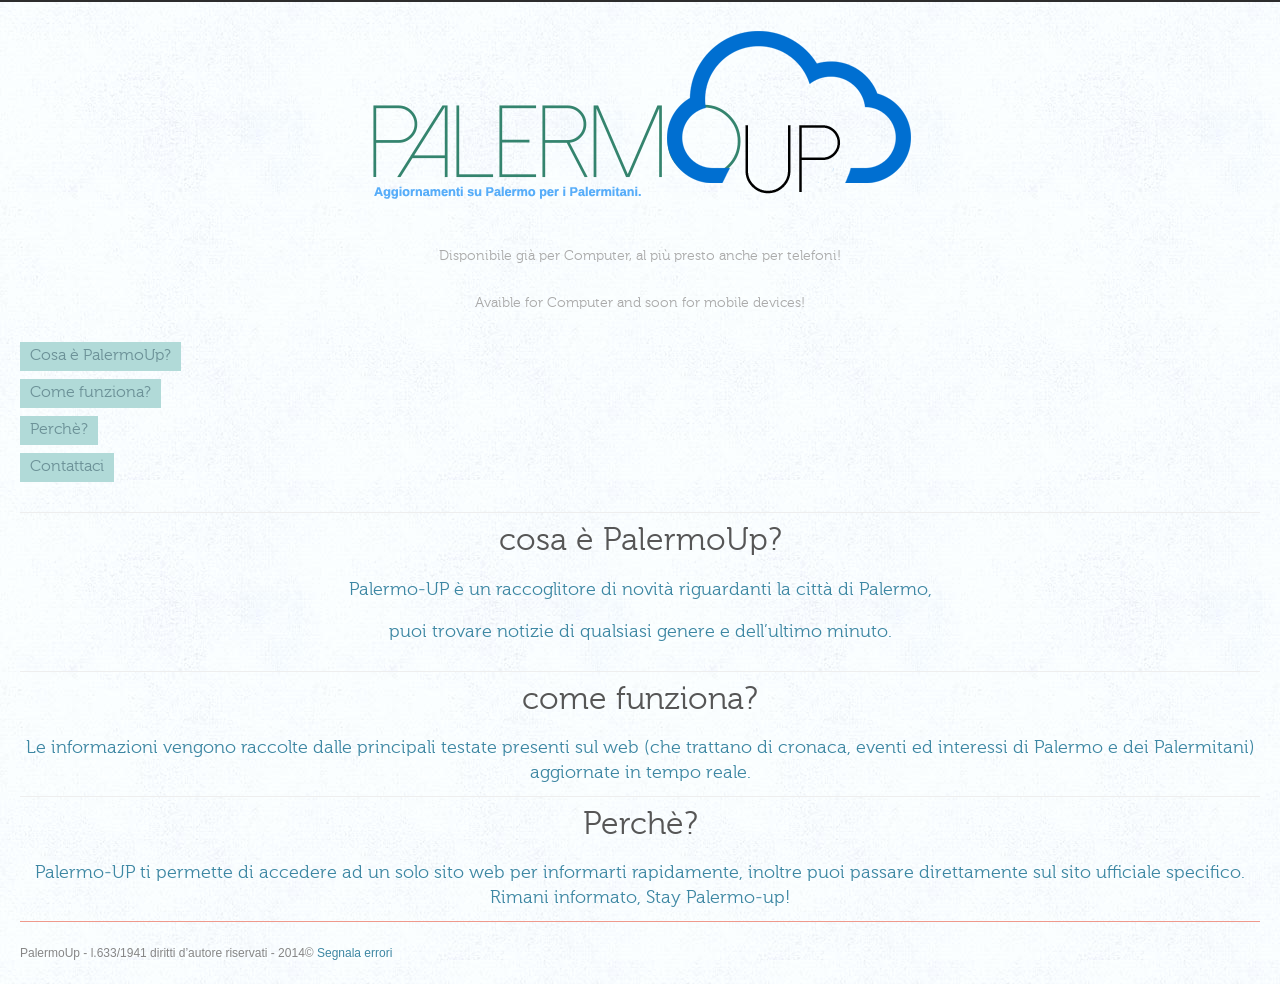
<file: Palermo_data_site/index_mobile/index.html>
<!DOCTYPE html>
<html lang="eit">
<head>
  <meta charset="utf-8" />
  <title>PalermoUp - Mobile</title>
  <meta name="viewport" content="width=device-width; initial-scale=1.0; maximum-scale=1.0; user-scalable=no" />
  <link href="style.css" rel="stylesheet" type="text/css" media="all"/>
</head>

<body>
  <div class="wrap">
    <header>
    	<div class="logo">
    		<a href="index.html">
    			<img src="./../img/logoworking2.png" alt="logo by mobifreaks"/>
    		</a>
			<p>Disponibile già per Computer, al più presto anche per telefoni!</p>
    		<p>Avaible for Computer and soon for mobile devices!</p>
    	</div>   
		<nav class="vertical menu">
            <ul>
                <li><a href="index.html#one">Cosa è PalermoUp?</a></li>
                <li><a href="comepalermoup.html#two">Come funziona?</a></li>
                <li><a href="perchepalermoup.html#three">Perchè?</a></li>
                <li><a href="../contact.php#segnala">Contattaci</a></li>
            </ul>
        </nav>
    </header>
    <div class="content">
    	<article>
    		<section class="head">
							<h2>cosa è PalermoUp?</h2>

				<h3><a id="one"><p>Palermo-UP è un raccoglitore di novità riguardanti la città di Palermo,</p>
				<p>puoi trovare notizie di qualsiasi genere e dell’ultimo minuto.</p></a></h3>
			</section>
		</article>
    	<article>
    		<section class="head">
				<h2>come funziona?</h2>
				<h3><a id="two">Le informazioni vengono raccolte dalle principali testate presenti sul web (che trattano di cronaca, 
				eventi ed interessi di Palermo e dei Palermitani) aggiornate in tempo reale.</a></h3>
			</section>
		</article>
    	<article >
    		<section class="head">
			<h2>Perchè?</h2>
				<h3><a id="three">Palermo-UP ti permette di accedere ad un solo sito web per informarti rapidamente, inoltre puoi passare direttamente sul sito ufficiale specifico.
				Rimani informato, Stay Palermo-up!</a></h3>
			</section>
		</article>
    </div>
    <footer>
		<p>PalermoUp - l.633/1941 diritti d’autore riservati - 2014© <a href="../contact.php#segnala">Segnala errori</a></p>
    </footer>
  </div>
</body>
</html>
</file>
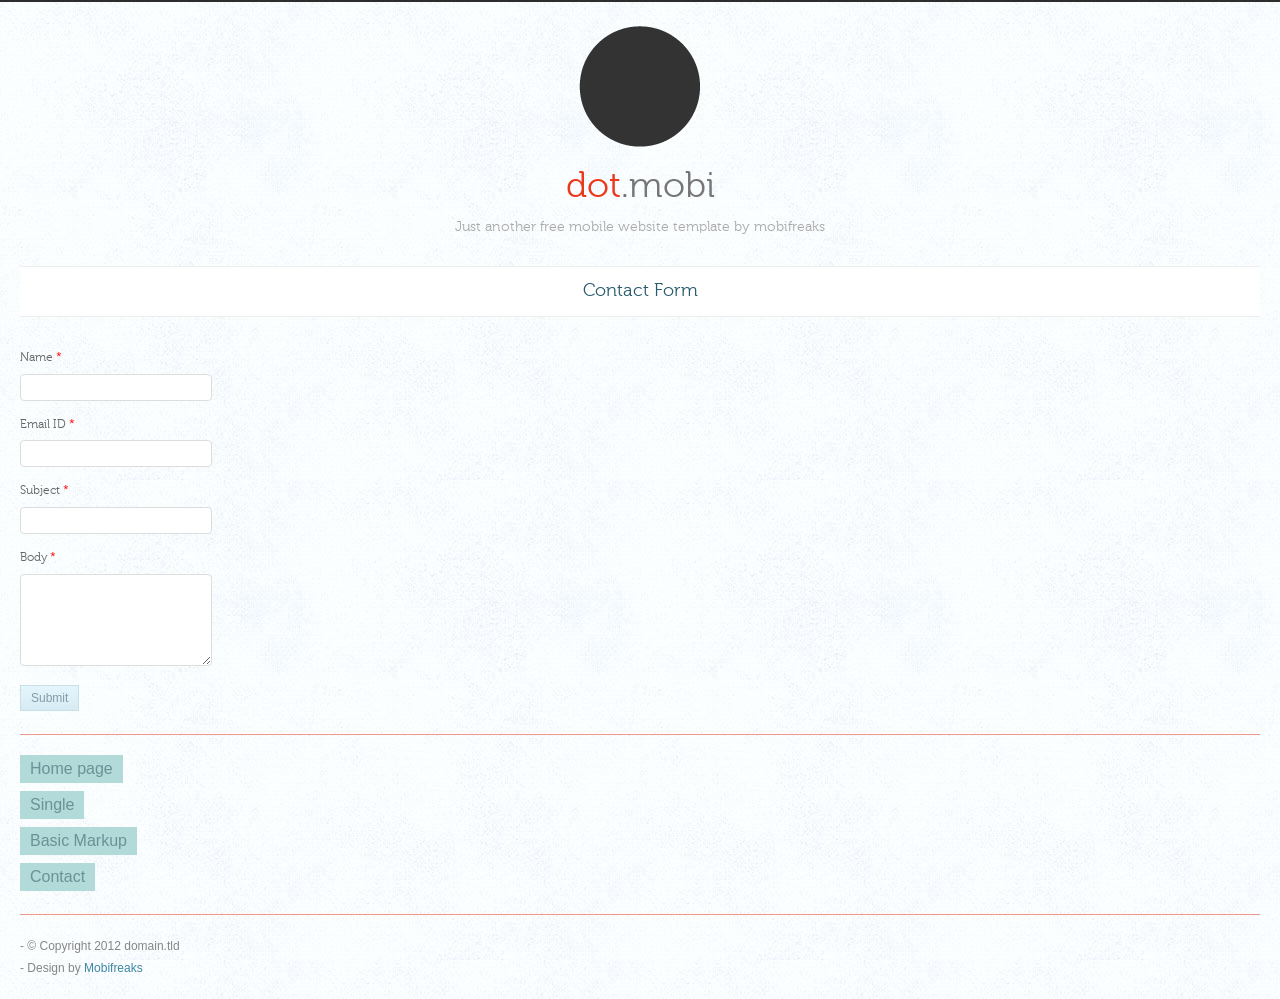
<file: Palermo_data_site/index_mobile/contact.html>
<!DOCTYPE html>
<html lang="en">
<head>
  <meta charset="utf-8" />
  <title>Dot Mobi - free mobile website template by mobifreaks</title>
  <meta name="viewport" content="width=device-width, initial-scale=1.0, maximum-scale=1.0, user-scalable=no" />
  <link href="style.css" rel="stylesheet" type="text/css" media="all"/>
</head>

<body class="single">
  <div class="wrap">
    <header>
    	<div class="logo">
    		<a href="index.html">
    			<img src="images/logo.png" alt="logo by mobifreaks"/>
    			<span class="title"><span>dot</span>.mobi</span>
    		</a>
    		<p>Just another free mobile website template by mobifreaks</p>
    	</div>   
    </header>
    <div class="content">
    	<article>
    		<section class="head">
				<h3>Contact Form</h3>
			</section>
			<section>
			<form action="#" method="post" class="label-top">
			    <div>
			         <label for="name">Name <span class="red">*</span></label>
			         <input type="text" name="name" id="name" value="" tabindex="1" />
			    </div>
			    <div>
			         <label for="email">Email ID <span class="red">*</span></label>
			         <input type="text" name="email" id="email" value="" tabindex="1" />
			    </div>
			    <div>
			         <label for="subject">Subject <span class="red">*</span></label>
			         <input type="text" name="subject" id="subject" value="" tabindex="1" />
			    </div>
			    <div>
					<label for="Body">Body <span class="red">*</span></label>
					<textarea cols="40" rows="8" name="Body" id="Body"></textarea>
				</div>
				<div>
				    <input type="submit" value="Submit" />
			    </div>
			</form>
			</section>
		</article>
    </div>
    <footer>
		<nav class="vertical menu">
            <ul>
                <li><a href="index.html">Home page</a></li>
                <li><a href="single.html">Single</a></li>
                <li><a href="basic_markup.html">Basic Markup</a></li>
                <li><a href="contact.html">Contact</a></li>
            </ul>
        </nav>
    	<p>- &copy; Copyright 2012 domain.tld</p>
    	<p>- Design by <a href="http://mobifreaks.com">Mobifreaks</a></p>
    </footer>
  </div>
</body>
</html>
</file>
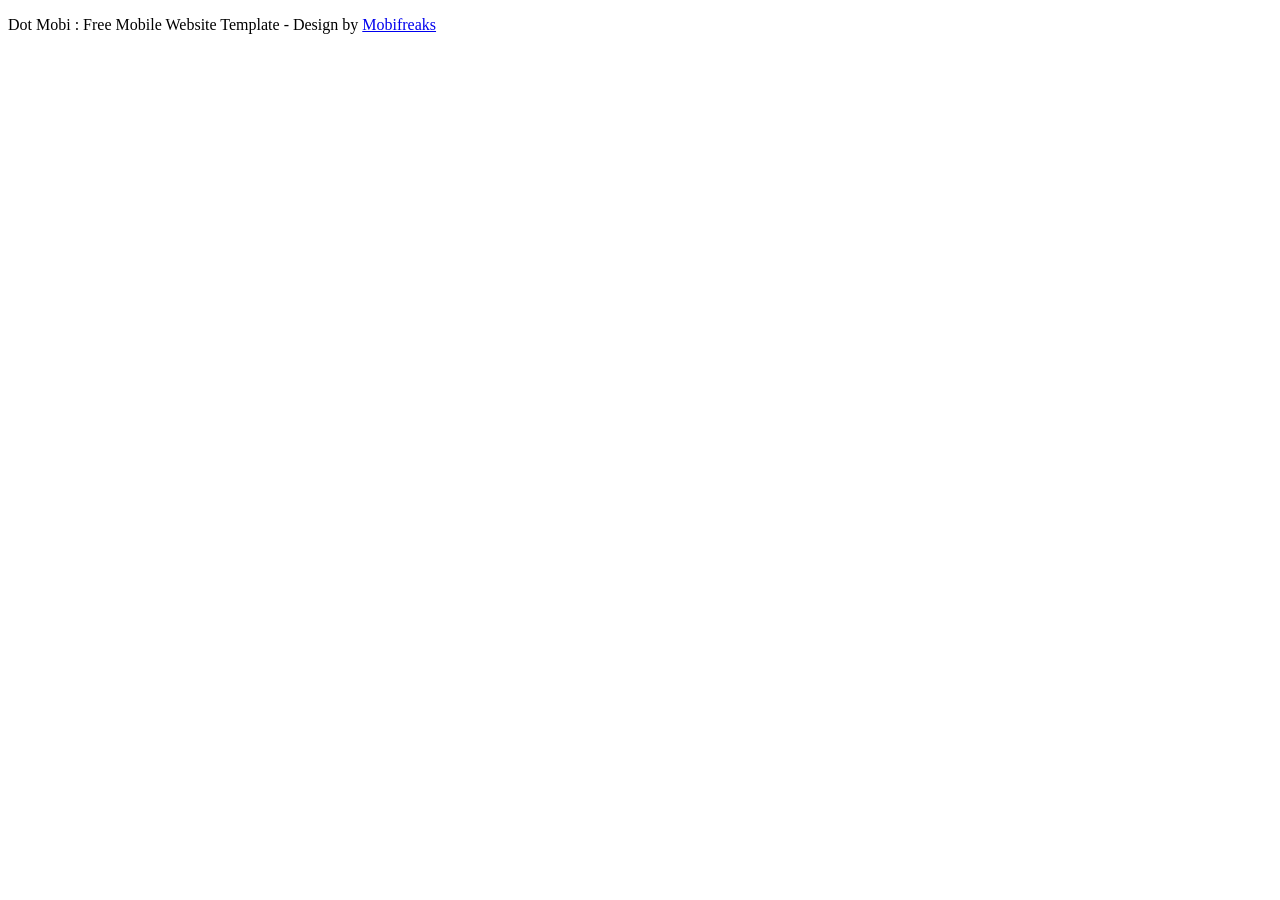
<file: Palermo_data_site/index_mobile/readme.html>
<!DOCTYPE HTML>
<html>
<head>
	<title>Blue Bwoy Mobi : Free Mobile Website Template readme file</title>
</head>
<body>
	<p>Dot Mobi : Free Mobile Website Template - Design by <a href="http://mobifreaks.com">Mobifreaks</a></p>
</body>
</html>
</file>
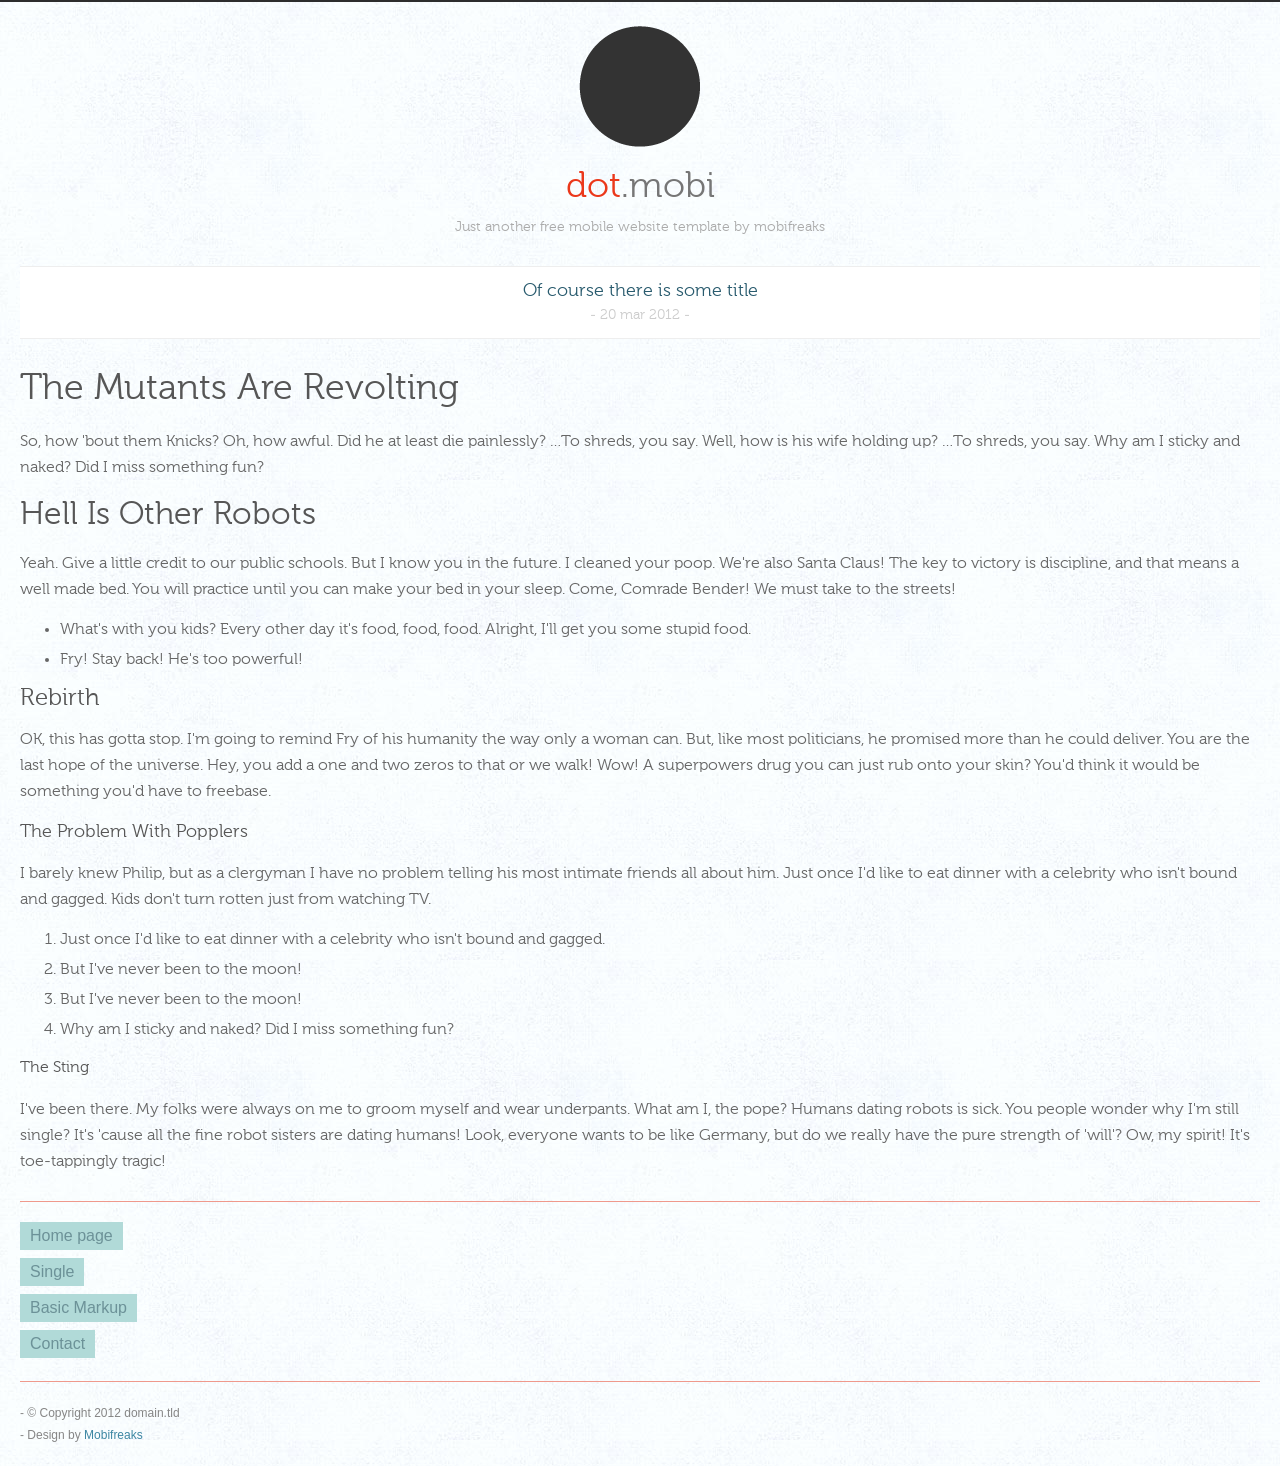
<file: Palermo_data_site/index_mobile/single.html>
<!DOCTYPE html>
<html lang="en">
<head>
  <meta charset="utf-8" />
  <title>Dot Mobi - free mobile website template by mobifreaks</title>
  <meta name="viewport" content="width=device-width, initial-scale=1.0, maximum-scale=1.0, user-scalable=no" />
  <link href="style.css" rel="stylesheet" type="text/css" media="all"/>
</head>

<body class="single">
  <div class="wrap">
    <header>
    	<div class="logo">
    		<a href="index.html">
    			<img src="images/logo.png" alt="logo by mobifreaks"/>
    			<span class="title"><span>dot</span>.mobi</span>
    		</a>
    		<p>Just another free mobile website template by mobifreaks</p>
    	</div>   
    </header>
    <div class="content">
    	<article>
    		<section class="head">
				<h3>Of course there is some title</h3>
				<div class="date">- 20 mar 2012 -</div>
			</section>
			<section>
				<h1>The Mutants Are Revolting</h1>
				<p>So, how 'bout them Knicks? Oh, how awful. Did he at least die painlessly? &hellip;To shreds, you say. Well, how is his wife holding up? &hellip;To shreds, you say. Why am I sticky and naked? Did I miss something fun?</p>
				<h2>Hell Is Other Robots</h2>
				<p>Yeah. Give a little credit to our public schools. But I know you in the future. I cleaned your poop. We're also Santa Claus! The key to victory is discipline, and that means a well made bed. You will practice until you can make your bed in your sleep. Come, Comrade Bender! We must take to the streets!</p>
				<ul>
				<li>What's with you kids? Every other day it's food, food, food. Alright, I'll get you some stupid food.</li>
				<li>Fry! Stay back! He's too powerful!</li>
				</ul>
				<h3>Rebirth</h3>
				<p>OK, this has gotta stop. I'm going to remind Fry of his humanity the way only a woman can. But, like most politicians, he promised more than he could deliver. You are the last hope of the universe. Hey, you add a one and two zeros to that or we walk! Wow! A superpowers drug you can just rub onto your skin? You'd think it would be something you'd have to freebase.</p>
				<h4>The Problem With Popplers</h4>
				<p>I barely knew Philip, but as a clergyman I have no problem telling his most intimate friends all about him. Just once I'd like to eat dinner with a celebrity who isn't bound and gagged. Kids don't turn rotten just from watching TV.</p>
				<ol>
				<li>Just once I'd like to eat dinner with a celebrity who isn't bound and gagged.</li>
				<li>But I've never been to the moon!</li>
				<li>But I've never been to the moon!</li>
				<li>Why am I sticky and naked? Did I miss something fun?</li>
				</ol>
				<h5>The Sting</h5>
				<p>I've been there. My folks were always on me to groom myself and wear underpants. What am I, the pope? Humans dating robots is sick. You people wonder why I'm still single? It's 'cause all the fine robot sisters are dating humans! Look, everyone wants to be like Germany, but do we really have the pure strength of 'will'? Ow, my spirit! It's toe-tappingly tragic!</p>
			</section>
		</article>
    </div>
    <footer>
		<nav class="vertical menu">
            <ul>
                <li><a href="index.html">Home page</a></li>
                <li><a href="single.html">Single</a></li>
                <li><a href="basic_markup.html">Basic Markup</a></li>
                <li><a href="contact.html">Contact</a></li>
            </ul>
        </nav>
    	<p>- &copy; Copyright 2012 domain.tld</p>
    	<p>- Design by <a href="http://mobifreaks.com">Mobifreaks</a></p>
    </footer>
  </div>
</body>
</html>
</file>
<file: Palermo_data_site/index_mobile/style.css>
/* @license
 * MyFonts Webfont Build ID 2244058, 2012-04-25T11:29:00-0400
 * 
 * The fonts listed in this notice are subject to the End User License
 * Agreement(s) entered into by the website owner. All other parties are 
 * explicitly restricted from using the Licensed Webfonts(s).
 * 
 * You may obtain a valid license at the URLs below.
 * 
 * Webfont: Museo 300 by exljbris
 * URL: http://www.myfonts.com/fonts/exljbris/museo/300/
 * Copyright: Copyright (c) 2008 by Jos Buivenga/exljbris. All rights reserved.
 * Licensed pageviews: unlimited
 * 
 * 
 * License: http://www.myfonts.com/viewlicense?type=web&buildid=2244058
 * 
 * Â© 2012 Bitstream Inc
*/
@font-face {font-family: 'Museo-300';src: url('webfonts/223DDA_0_0.eot');src: url('webfonts/223DDA_0_0.eot?#iefix') format('embedded-opentype'),url('webfonts/223DDA_0_0.woff') format('woff'),url('webfonts/223DDA_0_0.ttf') format('truetype');}

html,body,div,span,applet,object,iframe,h1,h2,h3,h4,h5,h6,p,blockquote,pre,a,abbr,acronym,address,big,cite,code,del,dfn,em,img,ins,kbd,q,s,samp,small,strike,strong,sub,sup,tt,var,b,u,i,dl,dt,dd,ol,nav ul,nav li,fieldset,form,label,legend,table,caption,tbody,tfoot,thead,tr,th,td,article,aside,canvas,details,embed,figure,figcaption,footer,header,hgroup,menu,nav,output,ruby,section,summary,time,mark,audio,video{margin:0;padding:0;border:0;font-size:100%;font:inherit;vertical-align:baseline;}
article, aside, details, figcaption, figure,footer, header, hgroup, menu, nav, section {display: block;}
ol,ul{list-style:none;}
blockquote,q{quotes:none;}
blockquote:before,blockquote:after,q:before,q:after{content:'';content:none;}
table{border-collapse:collapse;border-spacing:0;}
/* start editing from here */
a{text-decoration:none;}
.txt-rt{text-align:right;}/* text align right */
.txt-lt{text-align:left;}/* text align left */
.txt-center{text-align:center;}/* text align center */
.float-rt{float:right;}/* float right */
.float-lt{float:left;}/* float left */
.clear{clear:both;}/* clear float */
.pos-relative{position:relative;}/* Position Relative */
.pos-absolute{position:absolute;}/* Position Absolute */
.vertical-base{	vertical-align:baseline;}/* vertical align baseline */
.vertical-top{	vertical-align:top;}/* vertical align top */
.underline{	padding-bottom:10px;	border-bottom: 1px solid #ddd; margin:0 0 20px 0;}/* Add 5px bottom padding and a underline */
nav.vertical ul li{	display:block;}/* vertical menu */
nav.horizontal ul li{	display: inline-block;}/* horizontal menu */
img{max-width:100%;}
/*img[width],img[height]{width:auto;height:auto;} wordpress hack to reset the attributes (while making responsive) */
body{
	font-family: 'Museo-300', Arial, Helvetica, sans-serif;
}
footer{
	font-family: Arial, Helvetica, sans-serif;
}
article{
	font-size:16px;
	color:#666;
	line-height:22px;
}
article,
article.underline{
	padding:10px 0;
	margin-bottom:0;
}
article img{
	margin:10px 0;
	padding:5px;
	border:1px solid #eee;
}
section.head{
	text-align:center;
}
article li{
	margin:0 0 8px 0;
}
a{ color:#3d87a3;}
a:hover{ color:#295b6e;}
/* headings */
h1, h2, h3, h4, h5, h6{
	font-weight:normal;
	color:#565656;
}
h1{
	font-size: 36px;
	margin:0 0 20px 0;
	line-height: 40px;
}
h2{
	font-size: 32px;
	margin:0 0 18px 0;
	line-height:36px;
}
h3{
	font-size: 24px;
	margin:0 0 18px 0;
}
h4{
	font-size: 18px;
}
h5, h6{
	font-size: 16px;
}
h4, h5, h6{
	margin:0 0 18px 0;	
}
/* paragraph */
p{
	line-height:26px;
	margin:0 0 16px 0;
}
/* TextFormatting */
strong, b {
	font-weight: bold;
}
i, cite, em, var, address, dfn {
	font-style: italic;
}
small {
	font-size: smaller;
}
del {
	text-decoration: line-through;
}
ins {
	text-decoration: underline;
}
sup {
	vertical-align: super;
}
sub {
	vertical-align: sub;
}
sub, sup{
	font-size: smaller;	
}
code, kbd, samp, pre, .pre-text {
font-family: monospace;
}
q{
	display:inline;
}
q:before {
content: open-quote;
}
q:after {
content: close-quote;
}
address{
	line-height: 22px;
	margin:0 0 16px 0;
}
abbr[title]{
	border-bottom:1px dotted #565656;
}
/* blcokquote */
blockquote{
	margin:16px 0 16px 40px;
}
/* pre */
pre, .pre-text{
	display: block;
	white-space: pre;
	margin: 1em 0px;
	overflow: auto;
}
/* HTMl lists */
ul,ol,dl{
	display: block;
	margin:1em 0 1em 0;
}
ul, ol{
	padding-left: 40px;	
}
ul{
	list-style-type: disc;
}
ol{
	list-style-type: decimal;
}
dt, dd{
	display: block;	
	margin:0 0 0.5em 0;
}
dt{
	font-weight: bold;
}
dd {
	margin-left: 2em;
}
form label{
	font-size:12px;
	margin-bottom: 0.4em;
}
form input[type=text],
form input[type=password]{
	width:180px;
	
}
form input[type=text],
form input[type=password],textarea{
	border:1px solid #ddd;	
}
form input[type=text],
form input[type=password],textarea{
	-webkit-appearance:none;
	-moz-appearance:none;
}
form input[type="radio"]{
	position:relative;
	top:1px;
}
form div{
	margin:0 0 0.8em 0;
}
form textarea{
	width:180px;
	height:80px;
}
.label-top label{
	display:block;
}
label.inline{
	display:inline-block;
}
form label span.red{
	color:#ff0000;
}
form input[type=submit]{
	background: #e4f5fc;
	background: -moz-linear-gradient(top,  #e4f5fc 0%, #d7ebf4 100%);
	background: -webkit-gradient(linear, left top, left bottom, color-stop(0%,#e4f5fc), color-stop(100%,#d7ebf4));
	background: -webkit-linear-gradient(top,  #e4f5fc 0%,#d7ebf4 100%);
	background: -o-linear-gradient(top,  #e4f5fc 0%,#d7ebf4 100%);
	background: -ms-linear-gradient(top,  #e4f5fc 0%,#d7ebf4 100%);
	background: linear-gradient(top,  #e4f5fc 0%,#d7ebf4 100%);
	filter: progid:DXImageTransform.Microsoft.gradient( startColorstr='#e4f5fc', endColorstr='#d7ebf4',GradientType=0 );
	display:inline-block;
	padding:5px 10px;
	color:rgba(40,74,87,0.5);
	font-size:12px;
	border:1px solid #c9dfe6;
	margin:0;
	cursor: pointer;	
}
form input[type=submit]:hover{	
	background: #e4f5fc;
}
form input[type=text],
form input[type=password],
form textarea{
	padding:5px;
	-webkit-border-radius:.3em;
	   -moz-border-radius:.3em;
			border-radius:.3em;
}
/* styles */
body{
	border-top:2px solid #2d2d2d;
	background:#f9f9f9 url('images/bg.jpg');
}
.wrap{
	padding:20px;
	margin:0 auto;
}
@media all and (min-width:240px) and (max-width:300px){
	.wrap{
		width:200px;
	}	
}
@media all and (min-width:320px) and (max-width:479px){
	.wrap{
		width:280px;
	}	
}
@media all and (min-width:480px) and (max-width:639px){
	.wrap{
		width:440px;
	}	
}
@media all and (min-width:640px) and (max-width:719px){
	.wrap{
		width:600px;
	}	
}
.logo{
	text-align:center;
	padding:0 0 10px 0;
}
.logo img{
	padding:0 0 10px 0;
}
.logo .title{
	display:block;
	font-size:36px;
	color:#767676;
}
.logo .title span{
	color:#eb381b;
}
.logo p{
	font-size:14px;
	padding-top:5px;
	color:#aaa;
}
.menu li{
	margin:0 0 8px 0;
}
.menu a{
	background:#b1dad8;
	display:inline-block;
	padding:5px 10px;
	color:rgba(40,74,87,0.5);
	font-size:16px;
}
.menu a:hover,
.menu a:active{
	background:#8eb2b0;
	color:rgba(14,25,30,0.5);
}
.content{
	border-top:1px solid #eee;
	border-bottom:1px solid #ef998c;
	margin:30px 0 20px 0;
}
article{	
	position:relative;
	border-bottom:1px solid #eee;
}
article:hover:before,
article:hover:after,
article:active:before,
article:active:after{
	content:"";
	position:absolute;
	left:0;
	right:0;	
	height:1px;
	background:#c9dfe6;
	top:-1px;
}
article:hover:after,
article:active:after{
	bottom:-1px;
	top:inherit;	
}
article:hover,
article:active{
	background:#fff;
	cursor: pointer;
	border-bottom:1px solid #ef998c;
}
article:last-child{
	border-bottom:none;
}
article:hover section.head h3 a,
article section.head h3{
	color:#295B6E;
}
article:hover .date{
	color:#bbb;
}
section.head{
}
section.head h3{
	font-size:18px;
	line-height:25px;
	margin:0;
}
.date{
	color:#ccc;
	font-size:14px;
}
footer p{
	font-size:12px;
	color:#868686;
	margin:0;
	padding:0;
	line-height:22px;
}
.single article:hover,
.single article:active,
.single article,
.single article:hover:before,
.single article:hover:after,
.single article:active:after,
.single article:active:before{
	background:none;
	cursor: auto;
}
.single section.head{
	border-bottom:1px solid #eee;
	background:#fff;
	padding:12px 0;
	margin-bottom:30px;
}
.single article{
	padding-top:0;
}
.single .content{
	margin-top:0;
}
footer .menu{
	padding-bottom:15px;
	margin-bottom:20px;
	border-bottom:1px solid #ef998c;
}
</file>
